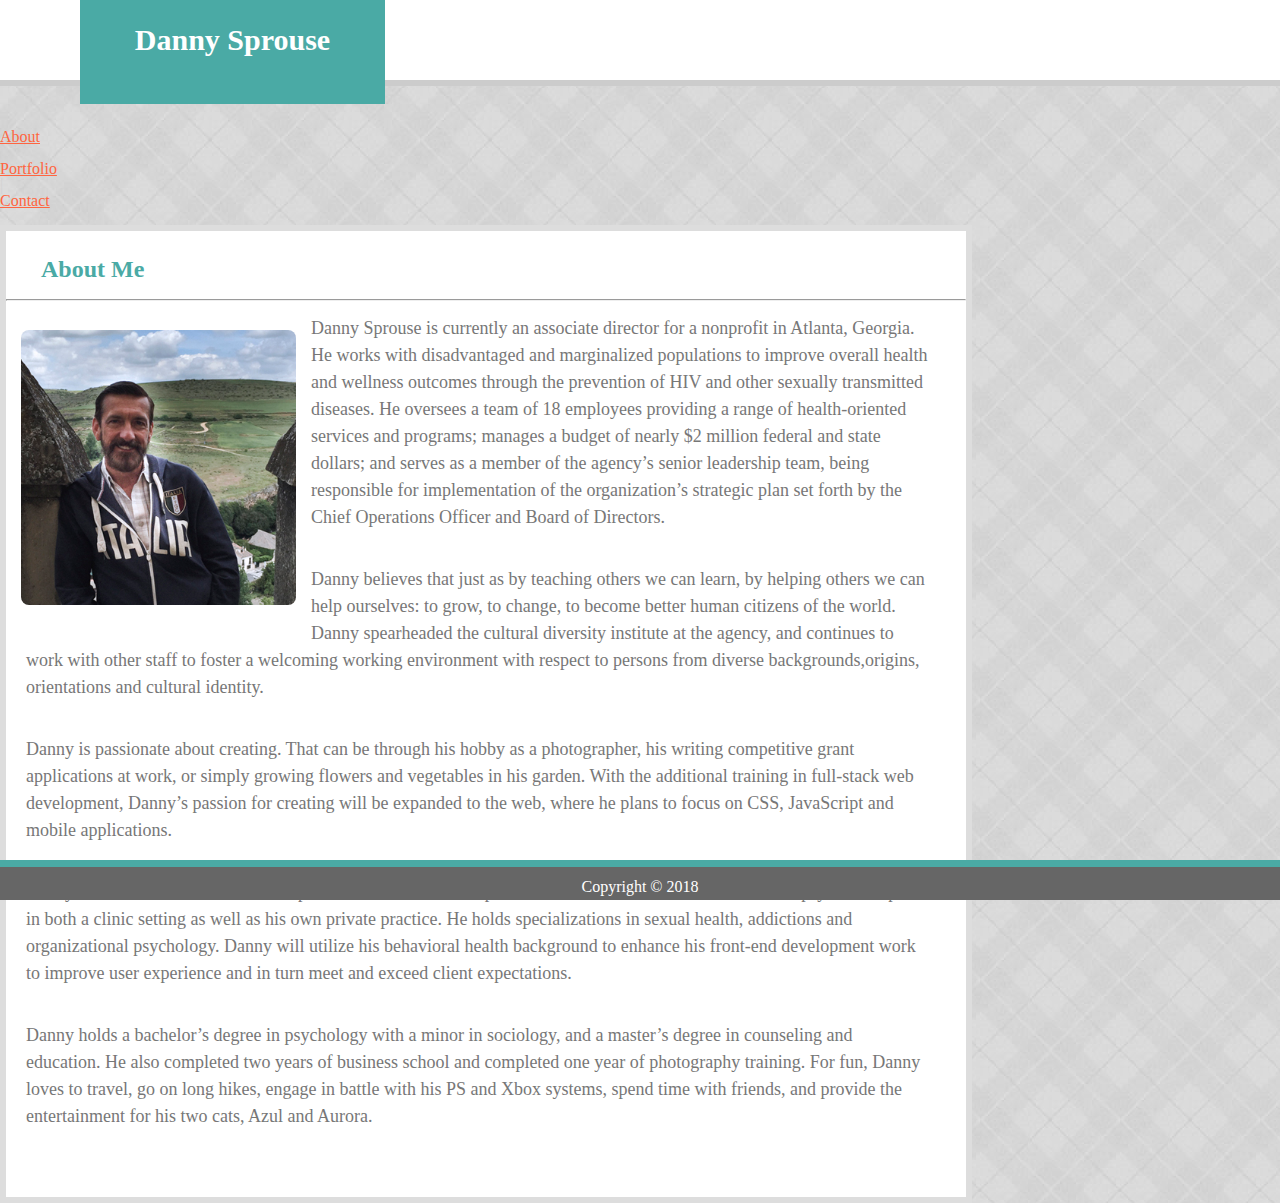
<file: index.html>
<!DOCTYPE html>
<html lang="en-US">

    <head>
        <meta charset="utf-8" />
        <meta http-equiv="X-UA-Compatible" content="IE=edge" />
        <title>Basic Portfolio</title>
        <meta name="viewport" content="width=device-width, initial-scale=1" />
        <link rel="stylesheet" type="text/css" media="screen" href="assets/css/reset.css" />
        <link rel="stylesheet" href="https://stackpath.bootstrapcdn.com/bootstrap/4.1.1/css/bootstrap.min.css" integrity="sha384-WskhaSGFgHYWDcbwN70/dfYBj47jz9qbsMId/iRN3ewGhXQFZCSftd1LZCfmhktB" crossorigin="anonymous" />
        <link rel="stylesheet" type="text/css" media="screen" href="assets/css/style.css" />
    </head>

    <body>
        <div class="container-fluid">
            <div class="master-container headerBar">

                <div class="container">
                    <div class="row">
        
                        <div class="col-md-3">
                            <h1 id="nameDanny">Danny Sprouse</h1>
                        </div>

                        <div class="col-md-9">
                            <ul class="nav justify-content-end" id="ulNav">
                                <li class="nav-item">
                                    <a class="nav-link active" href="index.html" target="_blank">About</a>
                                </li>
                                <li class="barFade">|</li>
                                <li class="nav-item">
                                    <a class="nav-link" href="portfolio.html" target="_blank">Portfolio</a>
                                </li>
                                <li class="barFade">|</li>
                                <li class="nav-item">
                                    <a class="nav-link" href="contact.html" target="_blank">Contact</a>
                                </li>
                            </ul>
                        </div>
                    </div>
                </div>
                
                    <br />

                <div class="container mainSection">
                    <div class="row">
                        <div class="col-md-12"><br />
                            <h1>About Me</h1>
                        <hr />
                        </div>
                </div>

                <div class="container">
                    <div class="row">
                        <div class="col-md-12">
                            <div id="imageFloat">
                            <img src="assets/images/dannyimage1.jpg" alt="my photo"></div>

                                <p>Danny Sprouse is currently an associate director for a nonprofit in Atlanta, Georgia.  He works with disadvantaged and marginalized populations to improve overall health and wellness outcomes through the prevention of HIV and other sexually transmitted diseases.  He oversees a team of 18 employees providing a range of health-oriented services and programs; manages a budget of nearly $2 million federal and state dollars; and serves as a member of the agency’s senior leadership team, being responsible for implementation of the organization’s strategic plan set forth by the Chief Operations Officer and Board of Directors.</p>

                                <p>Danny believes that just as by teaching others we can learn, by helping others we can help ourselves:  to grow, to change, to become better human citizens of the world.  Danny spearheaded the cultural diversity institute at the agency, and continues to work with other staff to foster a welcoming working environment with respect to persons from diverse backgrounds,origins, orientations and cultural identity.</p>
                                
                                <p>Danny is passionate about creating.  That can be through his hobby as a photographer, his writing competitive grant applications at work, or simply growing flowers and vegetables in his garden.  With the additional training in full-stack web development, Danny’s passion for creating will be expanded to the web, where he plans to focus on CSS, JavaScript and mobile applications.</p>
                                
                                <p>Danny is a trained behavioral health specialist.  He is a licensed professional counselor and has worked as a psychotherapist in both a clinic setting as well as his own private practice.  He holds specializations in sexual health, addictions and organizational psychology.  Danny will utilize his behavioral health background to enhance his front-end development work to improve user experience and in turn meet and exceed client expectations.</p>
                                
                                <p>Danny holds a bachelor’s degree in psychology with a minor in sociology, and a master’s degree in counseling and education.  He also completed two years of business school and completed one year of photography training.  For fun, Danny loves to travel, go on long hikes, engage in battle with his PS and Xbox systems, spend time with friends, and provide the entertainment for his two cats, Azul and Aurora.</p>
                        </div>
                    </div>
                </div><br /><br />

                <div class="footer">
                        <div id="line"></div>

                        <span>Copyright &copy; 2018</span>

                    </div>
            </div>
        </div>

    </body>
</html>
</file>
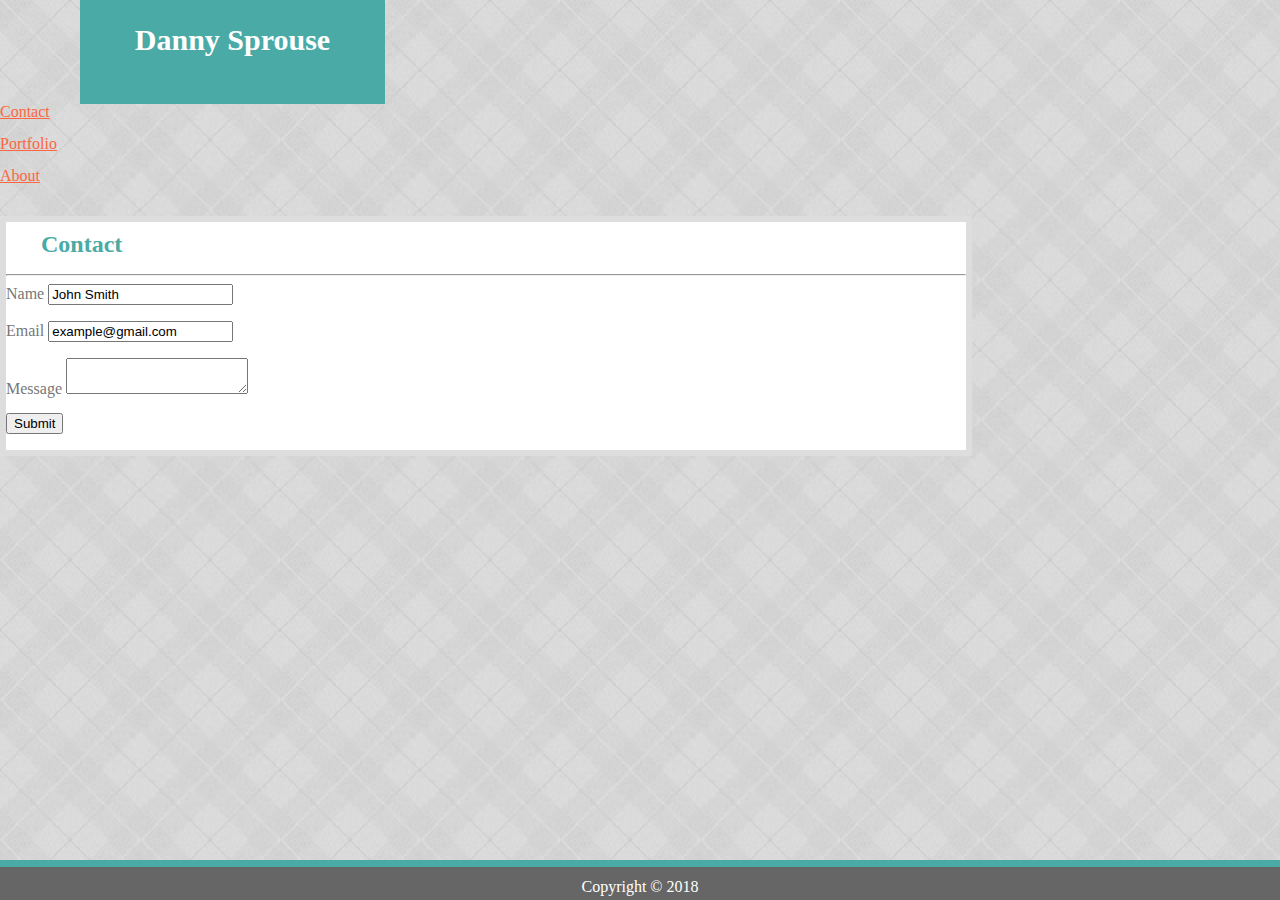
<file: contact.html>
<!DOCTYPE html>
<html lang="en-US">

    <head>
        <meta charset="utf-8" />
        <meta http-equiv="X-UA-Compatible" content="IE=edge" />
        <title>Basic Portfolio</title>
        <meta name="viewport" content="width=device-width, initial-scale=1" />
        <link rel="stylesheet" type="text/css" media="screen" href="assets/css/reset.css" />
        <link rel="stylesheet" href="https://stackpath.bootstrapcdn.com/bootstrap/4.1.1/css/bootstrap.min.css" integrity="sha384-WskhaSGFgHYWDcbwN70/dfYBj47jz9qbsMId/iRN3ewGhXQFZCSftd1LZCfmhktB" crossorigin="anonymous" />
        <link rel="stylesheet" type="text/css" media="screen" href="assets/css/style.css" />
    </head>

    <body>

        <section id="headerBar">
            <header class="wrap">
                <h1 id="nameDanny">Danny Sprouse</h1>

                <nav>
                    <ul class="wrap clearfix">

                        <li><a href="contact.html" target="_blank">Contact</a></li>

                            <li class="barFade">|</li>
                        
                        <li><a href="portfolio.html" target="_blank">Portfolio</a></li>
                        
                            <li class="barFade">|</li>
                         
                        <li><a href="index.html" target="_blank">About</a></li>

                    </ul>
                </nav>
            </header>
        </section>

        <div class="pageWrap">

            <div>
                <br /><br />
            </div>

            <div class="wrap">

                <div>
                    <section class="mainSection clearfix">
                            <h1>Contact</h1>
                            <hr />
            
                            <form action="action_page.php">

                            <label for="name">Name</label>
                            <input type="text" id="name" name="name" value="John Smith" />
                            <br /><br />

                            <label for="email">Email</label>
                            <input type="text" id="email" name="email" value="example@gmail.com" />
                            <br /><br />
                                                        
                            <label for="message">Message</label>
                            <textarea id="message" name="message"></textarea>
                            <br /><br />

                            <input type="submit" value="Submit" />
                            </form><br />
                    </section>
                </div>

            </div>


                    <div class="footer">
                        <div id="line"></div>

                        <span>Copyright &copy; 2018</span>
                    
                    </div>
        </div>

    </body>
</html>
</file>
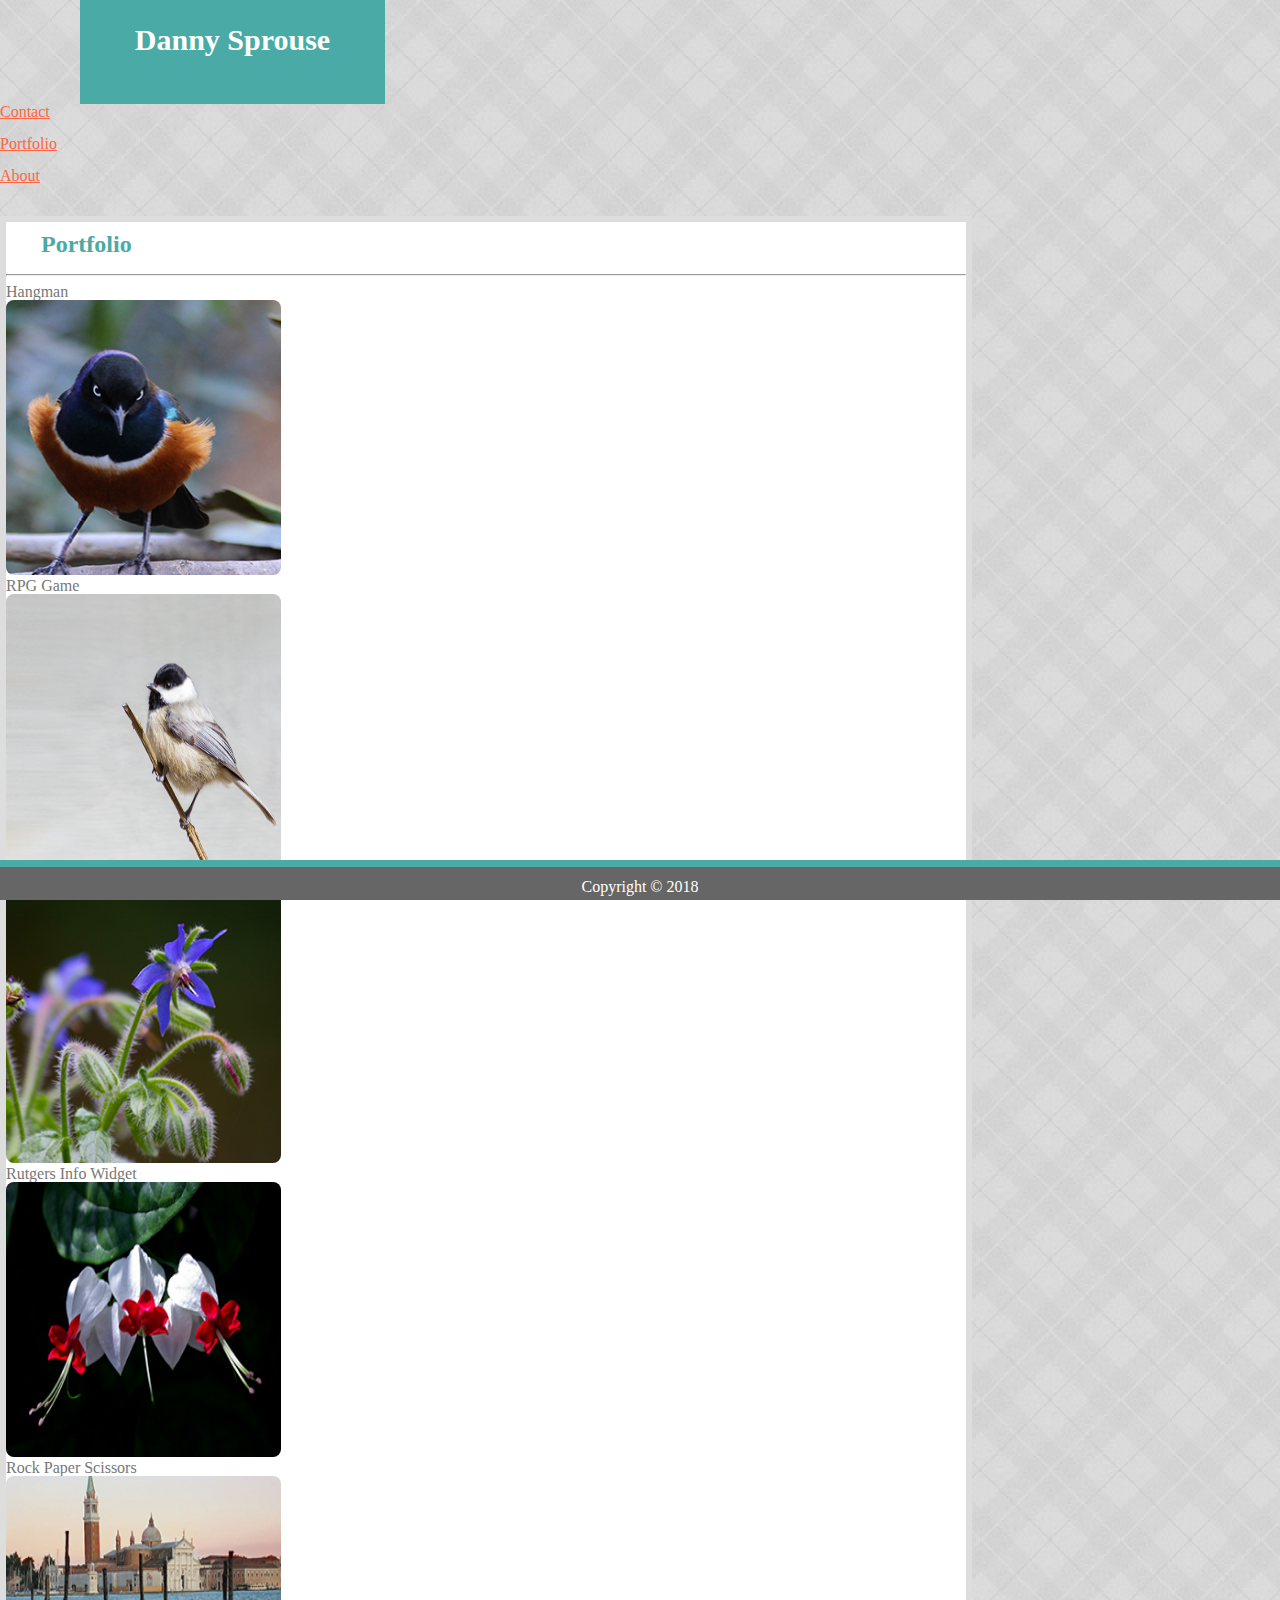
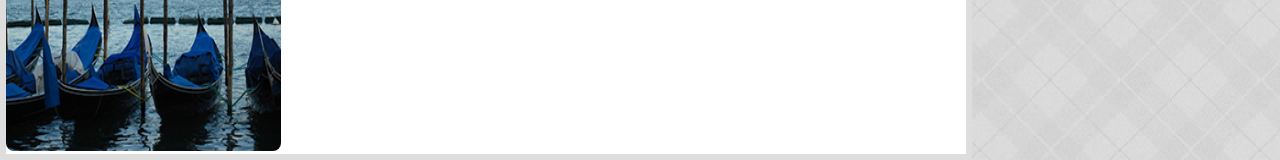
<file: portfolio.html>
<!DOCTYPE html>
<html lang="en-US">

    <head>
        <meta charset="utf-8" />
        <meta http-equiv="X-UA-Compatible" content="IE=edge" />
        <title>Basic Portfolio</title>
        <meta name="viewport" content="width=device-width, initial-scale=1" />
        <link rel="stylesheet" type="text/css" media="screen" href="assets/css/reset.css" />
        <link rel="stylesheet" href="https://stackpath.bootstrapcdn.com/bootstrap/4.1.1/css/bootstrap.min.css" integrity="sha384-WskhaSGFgHYWDcbwN70/dfYBj47jz9qbsMId/iRN3ewGhXQFZCSftd1LZCfmhktB" crossorigin="anonymous" />
        <link rel="stylesheet" type="text/css" media="screen" href="assets/css/style.css" />
    </head>

    <body>

        <section id="headerBar">
            <header class="wrap">
                <h1 id="nameDanny">Danny Sprouse</h1>

                <nav>
                    <ul class=" wrap clearfix">

                        <li><a href="contact.html" target="_blank">Contact</a></li>

                            <li class="barFade">|</li>
                        
                        <li><a href="portfolio.html" target="_blank">Portfolio</a></li>
                        
                            <li class="barFade">|</li>
                         
                        <li><a href="index.html" target="_blank">About</a></li>
                        
                    </ul>
                </nav>
            </header>
        </section>

        <div class="pageWrap">

            <div>
                <br /><br />
            </div>

            <div class="wrap">

                <div>

                    <section class="mainSection clearfix">
                            <h1>Portfolio</h1>
                            <hr />

                            <div class="left1">Hangman</div>
                            <img src="assets/images/birdimage.jpg" alt="stern looking bird" width="200" height="200" />

                            <div class="right1">RPG Game</div>
                            <img src="assets/images/birdimage2.jpg" alt="blue flower" width="200" height="200" />

                            <div class="left2">Trivia Game</div>
                            <img src="assets/images/flower1.jpg" alt="red and white flower" width="200" height="200" />

                            <div class="right2">Rutgers Info Widget</div>
                            <img src="assets/images/flower2.jpg" alt="gondolas" width="200" height="200" />

                            <div class="left3">Rock Paper Scissors</div>
                            <img src="assets/images/travel1.jpg" alt="bird on branch" width="200" height="200" />

                    </section>
                </div>

            </div>


                    <div class="footer">
                        <div id="line"></div>

                        <span>Copyright &copy; 2018</span>
                    
                    </div>
        </div>

    </body>
</html>
</file>
<file: assets/css/style.css>
/* when i added bootstrap to the original files, some of the page seemed to be responsive, but then other parts seemed to fall apart ... because this was to use boostrap (and the other assignment to use media queries) I was not sure how to fix these files since bootstrap didn't seem to be making them align */

body {
    background-image: url("../images/backgroundimage.jpg");
}

.container-fluid {
    width: 100%;
    background-repeat: repeat;
    background-image: url("../images/backgroundimage.jpg");
    padding: 0;
}

.master-container {
    width: 100%;
    background-image: url ("../images/headerBar.jpg");
    background-repeat: none;
}

#ulNav {
    padding-top: 25px;
    margin-right: 125px;
}

.headerBar {
    border-bottom: 6px solid #CCC;
    height: 80px;
    width: 100%;
    background-color: #fff;
}

h1 {
    color: #4aaaa5;
    font-family: Georgia, 'Times New Roman', Times, serif;
    font-size: 24px;
    font-weight: 800;
    padding: 10px;
    margin-left: 25px;
}
#nameDanny {
    color: #fff;
    background-color: #4aaaa5;
    width: 275px;
    height: 74px;
    line-height: 50px;
    text-align: center;
    padding: 15px;
    font-family: Georgia, 'Times New Roman', Times, serif;
    font-size: 30px;
    margin-left: 80px;
}
.mainSection {
    background-color: #fff;
    border: 6px solid #ddd;
    color: #777;
    width: 960px;
}

#imageFloat {
    padding: 15px;
    float: left;
}

img {
    border-radius: 8px;
    width: 275px;
    height: 275px;
}

p {
    margin: 14px 35px 35px 20px;
    font-size: 18px;
    line-height: 1.5;
}
a:link {
    color: #ff6540;
}

a:visited {
    color: #CC1E14;
}

a:hover {
    color: #1474cc;
}

a:active {
    color: #00fff2;
}

.barFade {
    color: lightgrey;
}

#line {
    background-color: #4aaaa5;
    height: 7px;
}

.footer {
    position: fixed;
    left: 0;
    bottom: 0;
    width: 100%;
    background-color: #666;
    color: #fff;
    text-align: center;
    height: 40px;
    line-height: 40px;
}
</file>
